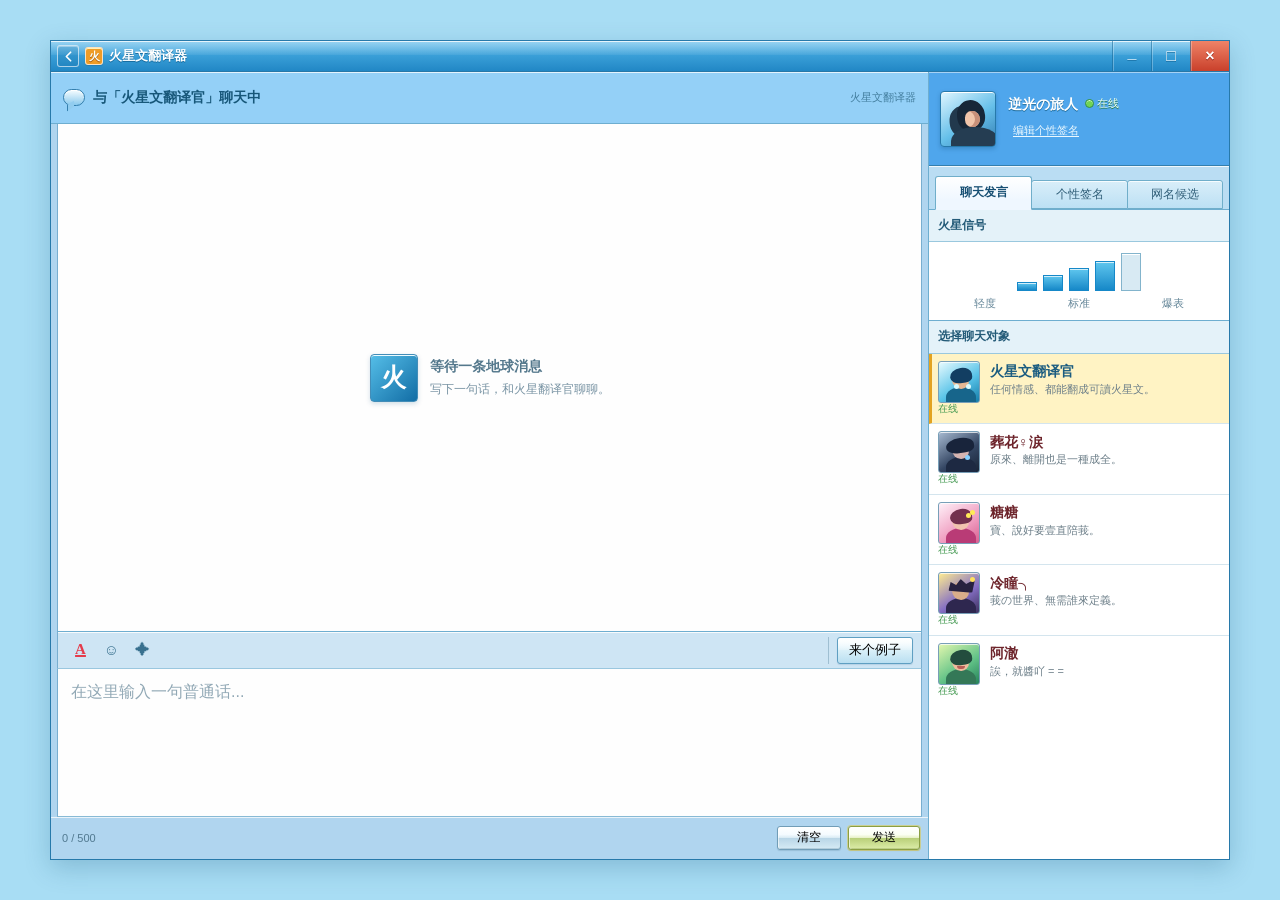
<file: index.html>
<!doctype html>
<html lang="zh-CN">
<head>
  <meta charset="utf-8">
  <meta name="viewport" content="width=device-width, initial-scale=1">
  <meta name="description" content="把普通中文翻译成聊天发言、个性签名和非主流网名。">
  <title>火星文翻译器</title>
  <link rel="icon" href="favicon.ico" sizes="any">
  <link rel="icon" type="image/png" sizes="32x32" href="favicon-32x32.png">
  <link rel="icon" type="image/svg+xml" href="favicon.svg">
  <link rel="apple-touch-icon" sizes="180x180" href="apple-touch-icon.png">
  <link rel="stylesheet" href="styles.css">
</head>
<body>
  <main class="page-shell">
    <section class="qq-window" aria-labelledby="window-title">
      <div class="qq-titlebar">
        <div class="qq-title-left">
          <a class="title-back" href="https://andycr0w.github.io/" aria-label="返回主页" title="返回主页">
            <svg viewBox="0 0 24 24" aria-hidden="true"><path d="M15 6l-6 6 6 6"></path></svg>
          </a>
          <span class="app-mark" aria-hidden="true">火</span>
          <strong id="window-title">火星文翻译器</strong>
        </div>
        <div class="window-actions" aria-hidden="true">
          <span class="minimize">_</span>
          <span class="maximize">□</span>
          <span class="close">×</span>
        </div>
      </div>

      <div class="workspace">
        <section class="left-pane" aria-label="翻译工作区">
          <header class="task-header region-l1">
            <div class="task-heading">
              <span class="task-bubble" aria-hidden="true"></span>
              <strong id="task-title">与「阿澈」聊天中</strong>
            </div>
            <span class="task-product">火星文翻译器</span>
          </header>

          <div class="output-area region-l2 mode-chat" id="output-area" aria-live="polite">
            <div class="empty-state" id="empty-state">
              <span class="empty-avatar" aria-hidden="true">火</span>
              <div>
                <strong id="empty-title">等待一条地球消息</strong>
                <p id="empty-copy">写下一句话，和火星翻译官聊聊。</p>
              </div>
            </div>
          </div>

          <form class="composer" id="translator-form">
            <div class="editor-toolbar region-l3" role="toolbar" aria-label="编辑与结果工具">
              <div class="editor-tools">
                <button class="editor-tool font-tool" type="button" data-tool="appearance" aria-expanded="false" aria-controls="appearance-panel" title="字体、字号和颜色">A</button>
                <button class="editor-tool" type="button" data-tool="emoji" aria-expanded="false" aria-controls="emoji-panel" title="颜文字">☺</button>
                <button class="editor-tool" type="button" data-tool="symbol" aria-expanded="false" aria-controls="symbol-panel" title="特殊符号">✦</button>
              </div>
              <div class="result-tools">
                <button class="tiny-glass-button" type="button" id="example-button">来个例子</button>
                <button class="copy-icon-button" id="active-copy-button" type="button" aria-label="复制当前结果" title="复制当前结果" hidden>
                  <svg viewBox="0 0 24 24" aria-hidden="true"><rect x="8" y="4" width="11" height="13" rx="2"></rect><rect x="4" y="8" width="11" height="12" rx="2"></rect></svg>
                </button>
              </div>

              <div class="tool-panel appearance-panel" id="appearance-panel" data-panel="appearance" hidden>
                <label>字体
                  <select id="appearance-font">
                    <option value="song">宋体</option><option value="kai">楷体</option><option value="hei">黑体</option><option value="rounded">圆体</option>
                  </select>
                </label>
                <label>字号
                  <select id="appearance-size">
                    <option value="14" selected>14</option><option value="16">16</option><option value="18">18</option><option value="22">22</option>
                  </select>
                </label>
                <div class="color-picker" aria-label="文字颜色">
                  <button type="button" data-color="#000000" aria-label="黑色" style="--swatch:#000000"></button>
                  <button type="button" data-color="#176aa2" aria-label="蓝色" style="--swatch:#176aa2"></button>
                  <button type="button" data-color="#9b3677" aria-label="紫红色" style="--swatch:#9b3677"></button>
                  <button type="button" data-color="#6c3ba5" aria-label="紫色" style="--swatch:#6c3ba5"></button>
                </div>
              </div>
              <div class="tool-panel insert-grid emoji-grid" id="emoji-panel" data-panel="emoji" hidden>
                <button type="button" data-insert="^_^">^_^</button><button type="button" data-insert="= =">= =</button><button type="button" data-insert=">3<">&gt;3&lt;</button><button type="button" data-insert="T_T">T_T</button><button type="button" data-insert="-_-!">-_-!</button><button type="button" data-insert="0.0">0.0</button>
                <button type="button" data-insert="=3=">=3=</button><button type="button" data-insert=">_<">&gt;_&lt;</button><button type="button" data-insert=">﹏<">&gt;﹏&lt;</button><button type="button" data-insert="ToT">ToT</button><button type="button" data-insert="Q_Q">Q_Q</button><button type="button" data-insert="O(∩_∩)O">O(∩_∩)O</button>
                <button type="button" data-insert="(*^__^*)">(*^__^*)</button><button type="button" data-insert="(⊙o⊙)">(⊙o⊙)</button><button type="button" data-insert="(╯﹏╰）">(╯﹏╰）</button><button type="button" data-insert="╮(╯▽╰)╭">╮(╯▽╰)╭</button><button type="button" data-insert="o(╯□╰)o">o(╯□╰)o</button><button type="button" data-insert="╭(╯^╰)╮">╭(╯^╰)╮</button>
                <button type="button" data-insert="(╥﹏╥)">(╥﹏╥)</button><button type="button" data-insert="(～￣▽￣)～">(～￣▽￣)～</button><button type="button" data-insert="(￣▽￣)ノ">(￣▽￣)ノ</button><button type="button" data-insert="(｀・ω・´)">(｀・ω・´)</button><button type="button" data-insert="(づ￣ ³￣)づ">(づ￣ ³￣)づ</button><button type="button" data-insert="（づ￣3￣）づ╭❤～">（づ￣3￣）づ╭❤～</button>
                <button type="button" data-insert="づ﹏ど">づ﹏ど</button><button type="button" data-insert="囧">囧</button><button type="button" data-insert="Orz">Orz</button><button type="button" data-insert="OTZ">OTZ</button><button type="button" data-insert="orz">orz</button><button type="button" data-insert="=￣ω￣=">=￣ω￣=</button>
              </div>
              <div class="tool-panel insert-grid symbol-grid" id="symbol-panel" data-panel="symbol" hidden>
                <button type="button" data-insert="╭ァ">╭ァ</button><button type="button" data-insert="╰☆╮">╰☆╮</button><button type="button" data-insert="—━╋う">—━╋う</button><button type="button" data-insert="╃">╃</button><button type="button" data-insert="ぷ">ぷ</button><button type="button" data-insert="℅">℅</button>
                <button type="button" data-insert="灬">灬</button><button type="button" data-insert="☆">☆</button><button type="button" data-insert="★">★</button><button type="button" data-insert="メ">メ</button><button type="button" data-insert="〆">〆</button><button type="button" data-insert="づ">づ</button>
                <button type="button" data-insert="ㄣ">ㄣ</button><button type="button" data-insert="ゞ">ゞ</button><button type="button" data-insert="〃">〃</button><button type="button" data-insert="丶">丶</button><button type="button" data-insert="丿">丿</button><button type="button" data-insert="乄">乄</button>
                <button type="button" data-insert="乀">乀</button><button type="button" data-insert="乁">乁</button><button type="button" data-insert="乂">乂</button><button type="button" data-insert="刂">刂</button><button type="button" data-insert="彡">彡</button><button type="button" data-insert="巛">巛</button>
                <button type="button" data-insert="氵">氵</button><button type="button" data-insert="忄">忄</button><button type="button" data-insert="艹">艹</button><button type="button" data-insert="辶">辶</button><button type="button" data-insert="廴">廴</button><button type="button" data-insert="阝">阝</button>
                <button type="button" data-insert="卩">卩</button><button type="button" data-insert="亽">亽</button><button type="button" data-insert="玍">玍</button><button type="button" data-insert="吢">吢</button><button type="button" data-insert="尛">尛</button><button type="button" data-insert="卍">卍</button>
                <button type="button" data-insert="︶">︶</button><button type="button" data-insert="︵">︵</button><button type="button" data-insert="︷">︷</button><button type="button" data-insert="︸">︸</button><button type="button" data-insert="╭">╭</button><button type="button" data-insert="╮">╮</button>
                <button type="button" data-insert="╯">╯</button><button type="button" data-insert="╰">╰</button><button type="button" data-insert="°">°</button><button type="button" data-insert="·">·</button><button type="button" data-insert="•">•</button><button type="button" data-insert="〣">〣</button>
              </div>
            </div>

            <label class="sr-only" for="source-text">输入原文</label>
            <textarea class="region-l4" id="source-text" maxlength="500" placeholder="在这里输入一句普通话..."></textarea>
            <div class="composer-footer region-l5">
              <span class="char-count" id="char-count">0 / 500</span>
              <div class="footer-actions">
                <button type="button" class="text-button" id="clear-button">清空</button>
                <button type="submit" class="send-button" id="generate-button">发送</button>
              </div>
            </div>
          </form>
        </section>

        <aside class="right-pane" aria-label="翻译设置">
          <section class="profile-panel region-r1" aria-label="我的资料">
            <span class="profile-avatar" aria-hidden="true"><i></i></span>
            <div class="profile-copy">
              <div class="profile-name-row">
                <strong>逆光の旅人</strong>
                <span class="online-badge"><i></i><span id="connection-status">在线</span></span>
              </div>
              <button class="profile-signature" id="profile-signature-button" type="button" title="制作个性签名">
                <span id="profile-signature-text">编辑个性签名</span>
              </button>
            </div>
          </section>

          <section class="carrier-panel region-r2" aria-label="输出用途">
            <div class="notebook-tabs" role="tablist" aria-label="输出用途">
              <label class="notebook-tab"><input type="radio" name="carrier" value="chat" checked><span>聊天发言</span></label>
              <label class="notebook-tab"><input type="radio" name="carrier" value="signature"><span>个性签名</span></label>
              <label class="notebook-tab"><input type="radio" name="carrier" value="nickname"><span>网名候选</span></label>
            </div>
          </section>

          <section class="settings-panel region-r3" id="notebook-page" aria-label="火星信号与聊天对象">
            <fieldset class="control-group intensity-group" id="intensity-group">
              <legend>火星信号</legend>
              <div class="signal-control">
                <div class="signal-slider" id="signal-slider">
                  <div class="signal-meter" id="signal-meter" data-level="1" aria-hidden="true">
                    <i></i><i></i><i></i><i></i><i></i>
                  </div>
                  <input id="intensity-range" type="range" min="0" max="2" step="1" value="1" aria-label="火星浓度" aria-valuetext="标准">
                </div>
                <div class="signal-labels" aria-hidden="true"><span>轻度</span><span>标准</span><span>爆表</span></div>
              </div>
            </fieldset>

            <fieldset class="control-group persona-group" id="persona-group">
              <legend>选择聊天对象</legend>
              <div class="persona-list">
                <label class="persona-card translator">
                  <input type="radio" name="persona" value="translator" checked>
                  <span><i class="friend-avatar" aria-hidden="true"><em></em></i><b>火星文翻译官</b><small>任何情感、都能翻成可讀火星文。</small><u>在线</u></span>
                </label>
                <label class="persona-card sorrow">
                  <input type="radio" name="persona" value="sorrow">
                  <span><i class="friend-avatar" aria-hidden="true"><em></em></i><b>葬花♀涙</b><small>原來、離開也是一種成全。</small><u>在线</u></span>
                </label>
                <label class="persona-card sweet">
                  <input type="radio" name="persona" value="sweet">
                  <span><i class="friend-avatar" aria-hidden="true"><em></em></i><b>糖糖ゞ</b><small>寶、說好要壹直陪莪。</small><u>在线</u></span>
                </label>
                <label class="persona-card cool">
                  <input type="radio" name="persona" value="cool">
                  <span><i class="friend-avatar" aria-hidden="true"><em></em></i><b>冷瞳╮</b><small>莪の世界、無需誰來定義。</small><u>在线</u></span>
                </label>
                <label class="persona-card daily">
                  <input type="radio" name="persona" value="daily">
                  <span><i class="friend-avatar" aria-hidden="true"><em></em></i><b>阿澈</b><small>誒，就醬吖 = =</small><u>在线</u></span>
                </label>
              </div>
            </fieldset>
          </section>
        </aside>
      </div>
    </section>
  </main>

  <div class="toast" id="toast" role="status" aria-live="polite"></div>
  <script src="vocabulary.js?v=translator-friend"></script>
  <script src="app.js?v=translator-friend"></script>
</body>
</html>
</file>
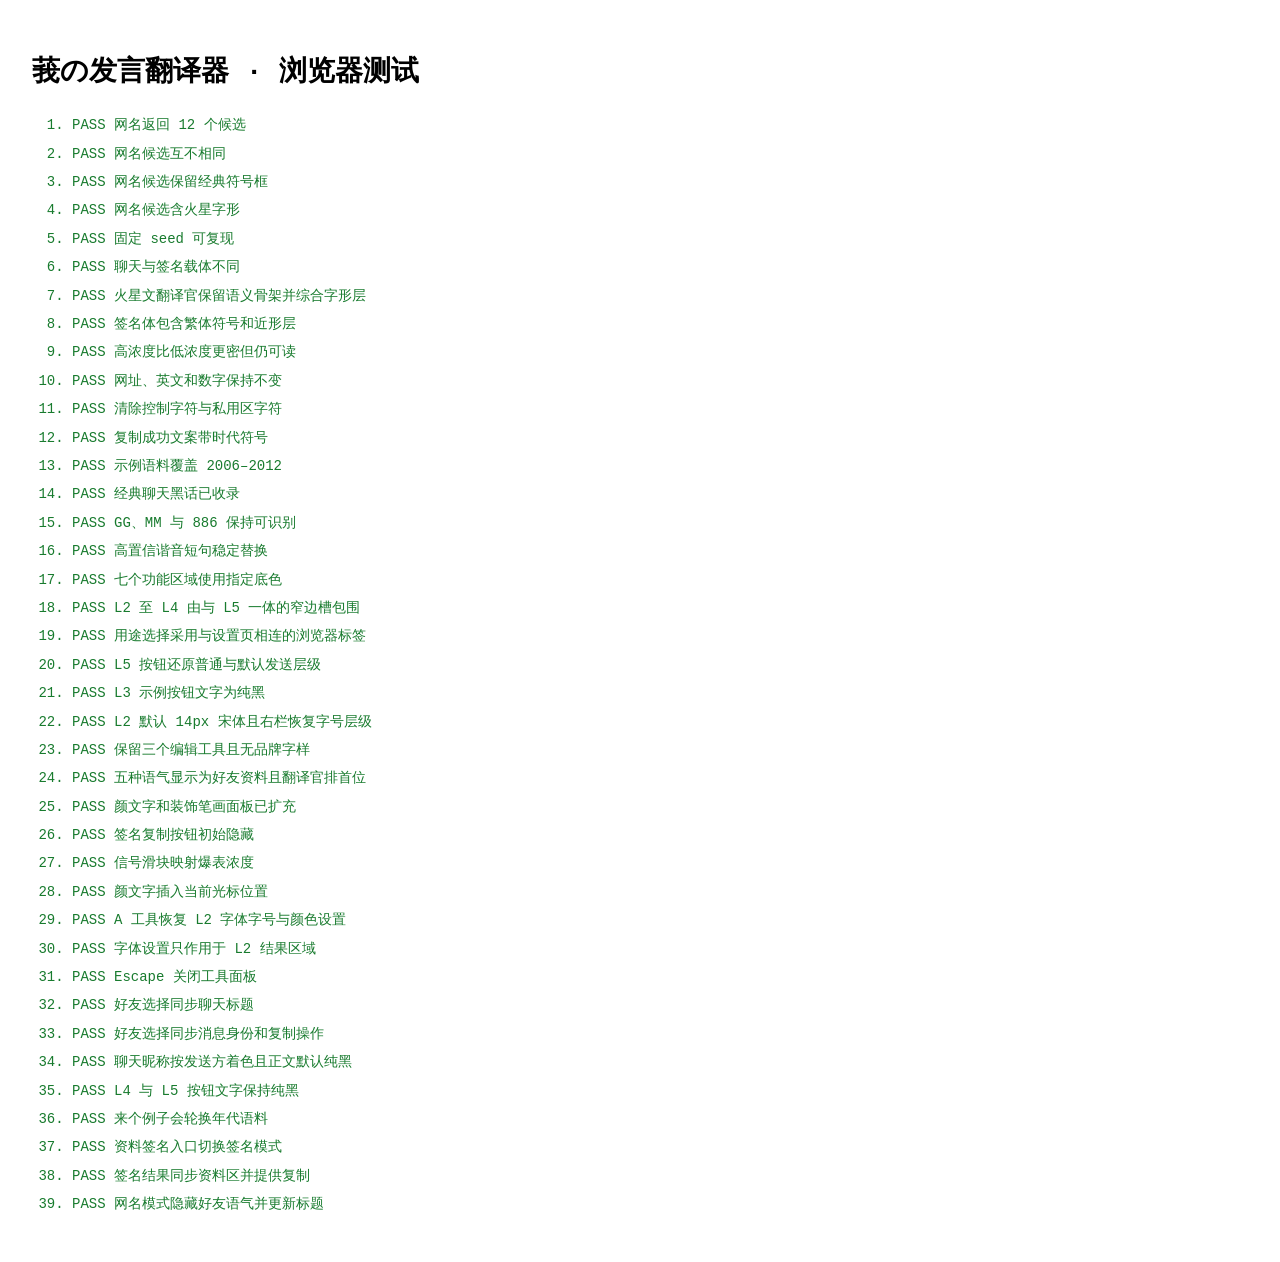
<file: tests.html>
<!doctype html>
<html lang="zh-CN">
<head><meta charset="utf-8"><title>翻译器测试</title><style>body{font:14px/1.6 Consolas,monospace;padding:24px}li{margin:6px 0}.pass{color:#187b2e}.fail{color:#b42318}</style></head>
<body><h1>莪の发言翻译器 · 浏览器测试</h1><ol id="results"></ol><script src="vocabulary.js?v=translator-friend"></script><script src="app.js?v=translator-friend"></script><script src="tests.js?v=translator-friend"></script></body>
</html>
</file>
<file: styles.css>
:root {
  --desktop: #a8ddf4;
  --l1: #94d0f7;
  --l2: #fefefe;
  --l3: #cee5f4;
  --l4: #fefefe;
  --l5: #b0d5ef;
  --r1: #4fa6ec;
  --r2: #baddf3;
  --r3: #ffffff;
  --line: #6eaed0;
  --line-dark: #347fae;
  --ink: #203542;
  --blue-ink: #1f5f86;
  --muted: #668392;
  --focus: #075e98;
  --selected: #fff3c4;
  --selected-line: #e3a321;
  --ui: Tahoma, "Microsoft YaHei", SimSun, sans-serif;
  --chat: SimSun, "宋体", NSimSun, "New Gulim", sans-serif;
  --ease-out: cubic-bezier(.2, .72, .28, 1);
}

* {
  box-sizing: border-box;
}

html {
  min-width: 320px;
  min-height: 100%;
}

body {
  min-width: 320px;
  min-height: 100vh;
  margin: 0;
  color: var(--ink);
  background: var(--desktop);
  font: 13px/1.45 var(--ui);
}

button,
input,
select,
textarea {
  font: inherit;
}

button {
  letter-spacing: 0;
}

button:focus-visible,
input:focus-visible,
select:focus-visible,
textarea:focus-visible {
  outline: 2px solid var(--focus);
  outline-offset: 1px;
}

[hidden] {
  display: none !important;
}

.page-shell {
  min-height: 100vh;
  display: grid;
  place-items: center;
  padding: 12px;
}

.qq-window {
  width: min(1180px, calc(100vw - 24px));
  height: min(820px, calc(100vh - 24px));
  min-height: 680px;
  display: flex;
  flex-direction: column;
  overflow: hidden;
  border: 1px solid #2779aa;
  background: #d7edf8;
  box-shadow:
    0 8px 24px rgba(18, 78, 116, .24),
    0 1px 0 rgba(255, 255, 255, .9) inset;
}

.qq-titlebar {
  min-height: 31px;
  display: flex;
  align-items: center;
  justify-content: space-between;
  color: #fff;
  border-bottom: 1px solid #2878a8;
  background:
    linear-gradient(180deg, rgba(255, 255, 255, .42), rgba(255, 255, 255, .08) 45%, transparent 46%),
    linear-gradient(180deg, #51b5e9, #2187c5);
  text-shadow: 0 1px 0 #176b9d;
  box-shadow: inset 0 1px rgba(255, 255, 255, .76);
}

.qq-title-left {
  min-width: 0;
  display: flex;
  align-items: center;
  gap: 6px;
  padding-left: 6px;
}

.title-back {
  width: 22px;
  height: 22px;
  display: inline-grid;
  place-items: center;
  flex: 0 0 auto;
  border: 1px solid rgba(255, 255, 255, .62);
  border-radius: 3px;
  color: #ffffff;
  background: rgba(15, 101, 153, .18);
  box-shadow: inset 0 1px rgba(255, 255, 255, .34);
  text-decoration: none;
}

.title-back:hover {
  border-color: rgba(255, 255, 255, .9);
  background: rgba(255, 255, 255, .22);
}

.title-back:focus-visible {
  outline: 2px solid #ffffff;
  outline-offset: 1px;
}

.title-back svg {
  width: 17px;
  height: 17px;
  fill: none;
  stroke: currentColor;
  stroke-width: 2.4;
  stroke-linecap: round;
  stroke-linejoin: round;
}

.qq-title-left strong {
  overflow: hidden;
  font-size: 13px;
  text-overflow: ellipsis;
  white-space: nowrap;
}

.app-mark {
  width: 18px;
  height: 18px;
  display: grid;
  place-items: center;
  flex: 0 0 auto;
  border: 1px solid rgba(255, 255, 255, .72);
  border-radius: 3px;
  color: #f8ffff;
  background: #ef9c27;
  box-shadow: inset 0 1px #fff2b8, 0 1px 1px rgba(0, 60, 100, .2);
  font: 700 11px/1 SimSun, serif;
  text-shadow: 0 1px #a65a10;
}

.window-actions {
  height: 30px;
  display: flex;
  align-items: stretch;
}

.window-actions span {
  width: 39px;
  display: grid;
  place-items: center;
  border-left: 1px solid rgba(24, 102, 148, .55);
  box-shadow: inset 1px 0 rgba(255, 255, 255, .28);
  font: 700 16px/1 Arial, sans-serif;
}

.window-actions .minimize {
  padding-bottom: 7px;
}

.window-actions .close {
  background: linear-gradient(#ef8367, #c9402b);
  text-shadow: 0 1px #8f2318;
}

.workspace {
  min-height: 0;
  flex: 1;
  display: grid;
  grid-template-columns: minmax(0, 1fr) 300px;
  overflow: hidden;
}

.left-pane,
.right-pane {
  min-width: 0;
  min-height: 0;
}

.left-pane {
  display: grid;
  grid-template-columns: 6px minmax(0, 1fr) 6px;
  grid-template-rows: 52px minmax(0, 1fr) 228px;
  border-right: 1px solid var(--line);
  background-color: var(--l5);
}

.right-pane {
  display: grid;
  grid-template-rows: 94px 43px minmax(0, 1fr);
}

.region-l1 { background-color: var(--l1); }
.region-l2 { background-color: var(--l2); }
.region-l3 { background-color: var(--l3); }
.region-l4 { background-color: var(--l4); }
.region-l5 { background-color: var(--l5); }
.region-r1 { background-color: var(--r1); }
.region-r2 { background-color: var(--r2); }
.region-r3 { background-color: var(--r3); }

.task-header {
  grid-column: 1 / -1;
  grid-row: 1;
  min-width: 0;
  display: flex;
  align-items: center;
  justify-content: space-between;
  gap: 12px;
  padding: 0 12px;
  border-bottom: 1px solid var(--line);
  box-shadow: inset 0 1px rgba(255, 255, 255, .75);
}

.task-heading {
  min-width: 0;
  display: flex;
  align-items: center;
  gap: 8px;
}

.task-heading strong {
  overflow: hidden;
  color: #175779;
  font-size: 14px;
  text-overflow: ellipsis;
  white-space: nowrap;
}

.task-bubble {
  position: relative;
  width: 22px;
  height: 17px;
  flex: 0 0 auto;
  border: 1px solid #347fae;
  border-radius: 9px;
  background: linear-gradient(#f7fdff, #89c9ed);
  box-shadow: inset 0 1px #fff;
}

.task-bubble::after {
  content: "";
  position: absolute;
  left: 3px;
  bottom: -4px;
  width: 6px;
  height: 6px;
  border-left: 1px solid #347fae;
  background: #91ccef;
  transform: skewY(-34deg);
}

.task-product {
  flex: 0 0 auto;
  color: #447f9f;
  font-size: 11px;
}

.output-area {
  --preview-font: var(--chat);
  --preview-size: 14px;
  --preview-color: #000000;
  min-height: 0;
  grid-column: 2;
  grid-row: 2;
  overflow: auto;
  padding: 14px;
  border-right: 1px solid #78aed0;
  border-left: 1px solid #78aed0;
  scrollbar-color: #86bede #edf7fc;
  -webkit-font-smoothing: none;
  -moz-osx-font-smoothing: unset;
  font-smooth: never;
  text-rendering: optimizeSpeed;
}

.empty-state {
  min-height: 100%;
  display: flex;
  align-items: center;
  justify-content: center;
  gap: 12px;
  color: #7893a3;
}

.empty-avatar {
  width: 48px;
  height: 48px;
  display: grid;
  place-items: center;
  flex: 0 0 auto;
  border: 1px solid #438db8;
  border-radius: 4px;
  color: #fff;
  background: linear-gradient(135deg, #55bee8, #126da5);
  box-shadow: inset 0 1px #eafbff, 0 2px 5px rgba(0, 79, 124, .18);
  font: 700 25px/1 SimSun, serif;
}

.empty-state strong {
  color: #54788c;
  font-size: 14px;
}

.empty-state p {
  margin: 4px 0 0;
  font-size: 12px;
}

.chat-thread {
  display: flex;
  flex-direction: column;
  gap: 14px;
}

.message-pair {
  display: grid;
  gap: 11px;
  padding-bottom: 13px;
  border-bottom: 1px dotted #bed8e7;
}

.message-pair:last-child {
  border-bottom: 0;
}

.chat-message {
  max-width: 88%;
  font-family: var(--preview-font, var(--chat));
}

.chat-message.is-source {
  justify-self: end;
  text-align: right;
}

.chat-message.is-translated {
  justify-self: start;
}

.message-meta {
  margin-bottom: 4px;
  color: #0000ff;
  font: 12px/1.35 var(--ui);
}

.is-source .message-meta {
  color: #008000;
}

.chat-message p {
  margin: 0;
  color: var(--preview-color, #000000);
  white-space: pre-wrap;
  overflow-wrap: anywhere;
  font-size: var(--preview-size);
  line-height: 1.65;
}

.is-source > p {
  padding: 6px 9px;
  border: 1px solid #b3d2e2;
  border-radius: 4px 1px 4px 4px;
  color: var(--preview-color, #000000);
  background: #f3f9fc;
}

.translated-body {
  display: flex;
  align-items: end;
  flex-wrap: wrap;
  gap: 7px;
  padding-left: 9px;
  border-left: 3px solid #3fa9db;
}

.pair-enter,
.result-reveal {
  animation: result-in 220ms var(--ease-out) both;
}

@keyframes result-in {
  from { opacity: 0; transform: translateY(5px); }
  to { opacity: 1; transform: none; }
}

.signature-preview {
  min-height: 100%;
  display: grid;
  grid-template-rows: 32px 1fr;
}

.signature-preview h3 {
  margin: -14px -14px 0;
  padding: 7px 10px;
  border-bottom: 1px solid #9ac9df;
  color: #2f7098;
  background: #e5f3fa;
  font-size: 12px;
  font-weight: 400;
}

.signature-stage {
  display: grid;
  place-items: center;
  padding: 24px 16px;
}

.signature-result {
  width: min(100%, 560px);
  padding: 28px 20px;
  border: 1px solid #89bdd7;
  border-radius: 3px;
  text-align: center;
  background: #fbfdff;
  box-shadow: inset 0 1px #fff, 0 2px 5px rgba(0, 72, 115, .12);
}

.signature-label {
  display: block;
  margin-bottom: 12px;
  color: #7a9aae;
  font: 10px/1 Verdana, sans-serif;
}

.signature-result p {
  margin: 0;
  color: var(--preview-color);
  font-family: var(--preview-font);
  font-size: var(--preview-size, 14px);
  line-height: 1.7;
  overflow-wrap: anywhere;
}

.nickname-grid {
  display: grid;
  grid-template-columns: repeat(2, minmax(0, 1fr));
  gap: 8px;
}

.nickname-result {
  min-width: 0;
  min-height: 55px;
  display: grid;
  grid-template-columns: 30px minmax(0, 1fr) 27px;
  align-items: stretch;
  padding: 0;
  border: 1px solid #aacfe2;
  border-radius: 3px;
  color: #1f3442;
  background: #f8fcfe;
  box-shadow: inset 0 1px #fff;
  cursor: pointer;
  text-align: left;
}

.nickname-result:hover {
  border-color: #d89828;
  background: #fff9e8;
}

.candidate-number,
.candidate-copy-icon {
  display: grid;
  place-items: center;
  color: #63899f;
}

.candidate-number {
  border-right: 1px solid #d5e9f4;
  font: 10px/1 Verdana, sans-serif;
}

.candidate-value {
  min-width: 0;
  align-self: center;
  padding: 8px;
  color: var(--preview-color);
  font-family: var(--preview-font);
  font-size: var(--preview-size);
  line-height: 1.35;
  overflow-wrap: anywhere;
}

.candidate-copy-icon svg,
.copy-icon-button svg {
  width: 15px;
  height: 15px;
  fill: none;
  stroke: currentColor;
  stroke-width: 1.7;
}

.composer {
  min-height: 0;
  display: grid;
  grid-column: 1 / -1;
  grid-row: 3;
  grid-template-columns: 6px minmax(0, 1fr) 6px;
  grid-template-rows: 38px minmax(0, 1fr) 42px;
}

.editor-toolbar {
  position: relative;
  z-index: 5;
  min-width: 0;
  grid-column: 2;
  grid-row: 1;
  display: flex;
  align-items: center;
  justify-content: space-between;
  gap: 10px;
  padding: 4px 8px;
  border-top: 1px solid var(--line);
  border-right: 1px solid #78aed0;
  border-bottom: 1px solid #9ac7df;
  border-left: 1px solid #78aed0;
  box-shadow: inset 0 1px rgba(255, 255, 255, .85);
}

.editor-tools,
.result-tools,
.footer-actions {
  display: flex;
  align-items: center;
}

.editor-tools {
  gap: 2px;
}

.result-tools {
  gap: 6px;
  padding-left: 8px;
  border-left: 1px solid #9fbfd2;
}

.editor-tool {
  width: 29px;
  height: 27px;
  display: grid;
  place-items: center;
  padding: 0;
  border: 1px solid transparent;
  border-radius: 2px;
  color: #39718f;
  background: transparent;
  cursor: pointer;
  font-size: 15px;
}

.editor-tool:hover,
.editor-tool[aria-expanded="true"] {
  border-color: #68a7ca;
  background: linear-gradient(#fff, #bfe2f3);
  box-shadow: inset 0 1px #fff;
}

.font-tool {
  color: #e43c4c;
  font-family: Georgia, serif;
  font-weight: 700;
  text-decoration: underline;
  text-decoration-thickness: 2px;
}

.tiny-glass-button,
.text-button,
.send-button,
.copy-icon-button {
  min-height: 27px;
  border: 1px solid #5f9fc2;
  border-radius: 3px;
  color: #255f81;
  background:
    linear-gradient(180deg, rgba(255, 255, 255, .92), rgba(255, 255, 255, .22) 46%, transparent 47%),
    linear-gradient(#f8ffff, #b9dff1);
  box-shadow: inset 0 1px #fff, 0 1px 1px rgba(0, 69, 113, .12);
  cursor: pointer;
}

.tiny-glass-button,
.text-button {
  padding: 0 11px;
}

.tiny-glass-button:hover,
.text-button:hover,
.copy-icon-button:hover {
  color: #075f9b;
  border-color: #288bc1;
  background: #f7fdff;
}

#example-button,
#example-button:hover {
  color: #000000;
}

.copy-icon-button {
  width: 28px;
  height: 27px;
  display: inline-grid;
  place-items: center;
  flex: 0 0 auto;
  padding: 0;
}

.copy-icon-button:active,
.send-button:active,
.text-button:active {
  transform: translateY(1px);
}

.inline-copy {
  width: 26px;
  height: 25px;
}

.tool-panel {
  position: absolute;
  left: 7px;
  top: calc(100% + 2px);
  z-index: 12;
  min-width: 210px;
  padding: 8px;
  border: 1px solid #2f82b3;
  border-radius: 3px;
  color: #315d75;
  background: #f4fbff;
  box-shadow: 0 8px 20px rgba(12, 72, 108, .24), inset 0 1px #fff;
  font-size: 11px;
}

.appearance-panel {
  display: grid;
  grid-template-columns: 1fr 72px;
  gap: 8px;
}

.appearance-panel label {
  display: grid;
  gap: 3px;
}

.appearance-panel select {
  min-height: 27px;
  border: 1px solid #7fb8d3;
  color: #345c72;
  background: #fff;
  font-size: 12px;
}

.color-picker {
  grid-column: 1 / -1;
  display: flex;
  gap: 6px;
  padding-top: 2px;
}

.color-picker button {
  width: 23px;
  height: 20px;
  padding: 3px;
  border: 1px solid #8db6cb;
  border-radius: 2px;
  background: var(--swatch);
  box-shadow: inset 0 0 0 2px #fff;
  cursor: pointer;
}

.color-picker button[aria-pressed="true"] {
  border-color: #d58b19;
  box-shadow: inset 0 0 0 2px #fff, 0 0 0 1px #d58b19;
}

.insert-grid {
  width: min(510px, calc(100vw - 42px));
  display: grid;
  grid-template-columns: repeat(6, minmax(48px, 1fr));
  gap: 3px;
}

.insert-grid button {
  min-width: 0;
  min-height: 28px;
  padding: 2px 4px;
  overflow: hidden;
  border: 1px solid #b8d5e4;
  border-radius: 2px;
  color: #304f60;
  background: #fff;
  cursor: pointer;
  font-size: 12px;
  text-overflow: ellipsis;
  white-space: nowrap;
}

.insert-grid button:hover {
  border-color: #d49a2b;
  background: #fff7db;
}

#source-text {
  width: 100%;
  min-height: 0;
  display: block;
  grid-column: 2;
  grid-row: 2;
  padding: 11px 13px;
  resize: none;
  border: 0;
  border-right: 1px solid #78aed0;
  border-bottom: 1px solid #88bad5;
  border-left: 1px solid #78aed0;
  border-radius: 0;
  color: #000000;
  background-color: var(--l4);
  font-family: var(--preview-font, var(--chat));
  font-size: var(--preview-size, 16px);
  line-height: 1.55;
}

#source-text::placeholder {
  color: #91a8b5;
}

.composer-footer {
  min-width: 0;
  display: flex;
  grid-column: 1 / -1;
  grid-row: 3;
  align-items: center;
  justify-content: space-between;
  gap: 10px;
  padding: 5px 8px 5px 11px;
  box-shadow: inset 0 1px rgba(255, 255, 255, .72);
}

.composer-footer .text-button,
.composer-footer .send-button {
  height: 24px;
  min-height: 24px;
  display: inline-flex;
  align-items: center;
  justify-content: center;
  padding: 1px 13px;
  font-family: SimSun, "宋体", sans-serif;
  font-size: 12px;
  font-weight: 400;
  color: #000000;
  border: 1px solid #719db7;
  border-radius: 3px;
  background: linear-gradient(
    to bottom,
    #ffffff 0%,
    #f4fbff 34%,
    #d9ebf4 49%,
    #b8d5e6 50%,
    #d6ebf5 100%
  );
  box-shadow:
    inset 0 1px 0 rgba(255, 255, 255, .96),
    inset 1px 0 0 rgba(255, 255, 255, .58),
    inset 0 -1px 0 rgba(43, 91, 119, .2),
    0 1px 1px rgba(23, 67, 92, .16);
  text-shadow: none;
  -webkit-font-smoothing: none;
  user-select: none;
}

.composer-footer .text-button {
  min-width: 64px;
}

.composer-footer .send-button {
  min-width: 72px;
  border-color: #8a9f43;
  background: linear-gradient(
    to bottom,
    #ffffff 0%,
    #fbfff2 34%,
    #e8f1c7 49%,
    #b8cf78 50%,
    #dceca8 100%
  );
  box-shadow:
    inset 0 1px 0 rgba(255, 255, 255, .98),
    inset 1px 0 0 rgba(255, 255, 255, .62),
    inset 0 -1px 0 rgba(78, 101, 31, .22),
    0 0 0 1px rgba(226, 203, 72, .55),
    0 1px 1px rgba(54, 69, 22, .18);
}

.composer-footer .text-button:hover {
  color: #000000;
  border-color: #4d88aa;
  background: linear-gradient(
    to bottom,
    #ffffff 0%,
    #f9fdff 34%,
    #e5f2f9 49%,
    #c4e0ef 50%,
    #e3f2f9 100%
  );
}

.composer-footer .send-button:hover {
  color: #000000;
  border-color: #71862f;
  background: linear-gradient(
    to bottom,
    #ffffff 0%,
    #fdfff5 34%,
    #eff7d5 49%,
    #c7db8a 50%,
    #e7f3ba 100%
  );
}

.composer-footer .text-button:active {
  padding: 2px 12px 0 14px;
  background: linear-gradient(
    to bottom,
    #a9c9dc 0%,
    #c6dfed 50%,
    #e8f4fa 100%
  );
  box-shadow: inset 0 1px 2px rgba(0, 0, 0, .3);
  transform: none;
}

.composer-footer .send-button:active {
  padding: 2px 12px 0 14px;
  background: linear-gradient(
    to bottom,
    #a8bf62 0%,
    #c9dc8c 50%,
    #eef6cf 100%
  );
  box-shadow: inset 0 1px 2px rgba(54, 75, 17, .34);
  transform: none;
}

.char-count {
  color: #527a91;
  font: 11px/1 Verdana, sans-serif;
}

.footer-actions {
  gap: 7px;
}

.send-button {
  min-width: 82px;
  padding: 0 16px;
  color: #315b12;
  border-color: #8ea63a;
  background:
    linear-gradient(180deg, rgba(255, 255, 255, .95), rgba(255, 255, 255, .24) 45%, transparent 46%),
    linear-gradient(#f8ffd8, #c4dc66 55%, #9abd37);
  font-weight: 700;
  text-shadow: 0 1px rgba(255, 255, 255, .8);
}

.send-button:hover {
  border-color: #6f8e1f;
  background: linear-gradient(#ffffed, #c9e36e);
}

.profile-panel {
  min-width: 0;
  display: grid;
  grid-template-columns: 58px minmax(0, 1fr);
  align-items: center;
  gap: 10px;
  padding: 9px 11px;
  border-bottom: 1px solid var(--line-dark);
  color: #fff;
  box-shadow: inset 0 1px rgba(255, 255, 255, .5);
}

.profile-avatar {
  position: relative;
  width: 56px;
  height: 56px;
  display: block;
  overflow: hidden;
  border: 1px solid #2779aa;
  border-radius: 4px;
  background: linear-gradient(145deg, #dff6ff, #65bfe9 55%, #337cb2);
  box-shadow: inset 0 1px #fff, 0 2px 4px rgba(0, 63, 105, .25);
}

.profile-avatar::before {
  content: "";
  position: absolute;
  left: 16px;
  top: 8px;
  width: 28px;
  height: 31px;
  border-radius: 48% 52% 45% 45%;
  background: #172738;
  transform: rotate(-6deg);
  box-shadow: -8px 5px 0 #22394d;
}

.profile-avatar::after {
  content: "";
  position: absolute;
  left: 10px;
  bottom: -9px;
  width: 48px;
  height: 28px;
  border-radius: 50% 50% 0 0;
  background: #253d52;
}

.profile-avatar i {
  position: absolute;
  z-index: 2;
  left: 24px;
  top: 19px;
  width: 15px;
  height: 16px;
  border-radius: 44% 56% 52% 48%;
  background: #f1c5aa;
  box-shadow: inset -5px 0 #c99079;
}

.profile-copy {
  min-width: 0;
}

.profile-name-row {
  min-width: 0;
  display: flex;
  align-items: center;
  gap: 7px;
}

.profile-name-row strong {
  min-width: 0;
  overflow: hidden;
  color: #fff;
  font-size: 14px;
  text-overflow: ellipsis;
  text-shadow: 0 1px #1d6d9f;
  white-space: nowrap;
}

.online-badge {
  display: inline-flex;
  align-items: center;
  gap: 3px;
  flex: 0 0 auto;
  color: #eaffef;
  font-size: 11px;
  text-shadow: 0 1px #247747;
}

.online-badge > i {
  width: 9px;
  height: 9px;
  border: 1px solid #318d4c;
  border-radius: 50%;
  background: #72d454;
  box-shadow: inset 0 1px #d8ffcb;
}

.profile-signature {
  max-width: 100%;
  min-height: 24px;
  display: block;
  margin-top: 5px;
  padding: 2px 4px;
  overflow: hidden;
  border: 1px solid transparent;
  border-radius: 2px;
  color: #eaf8ff;
  background: transparent;
  cursor: pointer;
  font-size: 11px;
  text-align: left;
  text-decoration: underline;
  text-overflow: ellipsis;
  text-underline-offset: 2px;
  white-space: nowrap;
}

.profile-signature:hover,
.profile-signature:focus-visible {
  border-color: rgba(255, 255, 255, .64);
  background: rgba(255, 255, 255, .13);
}

.carrier-panel {
  display: flex;
  align-items: end;
  padding: 7px 6px 0;
  border-bottom: 0;
  box-shadow: inset 0 1px rgba(255, 255, 255, .8);
}

.notebook-tabs {
  width: 100%;
  display: grid;
  grid-template-columns: repeat(3, minmax(0, 1fr));
  align-items: end;
  gap: 0;
}

.notebook-tab {
  min-width: 0;
  margin-right: -1px;
  cursor: pointer;
}

.notebook-tab:last-child {
  margin-right: 0;
}

.notebook-tab input,
.persona-card input {
  position: absolute;
  opacity: 0;
  pointer-events: none;
}

.notebook-tab span {
  min-width: 0;
  min-height: 29px;
  display: grid;
  place-items: center;
  padding: 0 3px;
  overflow: hidden;
  border: 1px solid #70aeca;
  border-radius: 3px 3px 0 0;
  color: #315f79;
  background-color: #bce0f4;
  background-image: linear-gradient(#d9eef9, #bce0f4);
  box-shadow: inset 0 1px #f6fcff;
  margin-top: 4px;
  font-size: 12px;
  text-overflow: ellipsis;
  white-space: nowrap;
}

.notebook-tab input:checked + span {
  position: relative;
  z-index: 1;
  min-height: 34px;
  margin-top: 0;
  margin-bottom: -1px;
  color: #174f73;
  border-color: #70aeca;
  border-bottom-color: #eff7ff;
  background-color: #eff7ff;
  background-image: linear-gradient(#ffffff, #eff7ff 72%);
  box-shadow: inset 0 1px #ffffff;
  font-weight: 700;
  text-shadow: none;
}

.notebook-tab:hover span {
  border-color: #4f98bd;
}

.notebook-tab input:not(:checked) + span:hover {
  background-color: #bce0f4;
  background-image: linear-gradient(#e8f5fc, #c6e7f7);
}

.settings-panel {
  min-height: 0;
  overflow: auto;
  border-top: 1px solid var(--line);
  box-shadow: inset 0 4px 0 #eff7ff;
}

.control-group {
  min-width: 0;
  margin: 0;
  padding: 0;
  border: 0;
}

.control-group legend {
  width: 100%;
  margin: 0;
  padding: 7px 9px;
  border-bottom: 1px solid #9ac8de;
  color: #245b78;
  background: #e4f2f9;
  font-size: 12px;
  font-weight: 700;
}

.intensity-group {
  border-bottom: 1px solid var(--line);
}

.signal-control {
  padding: 9px 16px 8px;
  background-color: var(--r3);
}

.signal-slider {
  position: relative;
  width: 178px;
  height: 42px;
  margin: 0 auto;
}

.signal-meter {
  position: absolute;
  inset: 0 13px 2px;
  display: flex;
  align-items: end;
  justify-content: center;
  gap: 6px;
  pointer-events: none;
}

.signal-meter i {
  width: 20px;
  border: 1px solid #83b4cc;
  background: #d8eaf3;
  box-shadow: inset 0 1px #fff;
}

.signal-meter i:nth-child(1) { height: 9px; }
.signal-meter i:nth-child(2) { height: 16px; }
.signal-meter i:nth-child(3) { height: 23px; }
.signal-meter i:nth-child(4) { height: 30px; }
.signal-meter i:nth-child(5) { height: 38px; }

.signal-meter[data-level="0"] i:nth-child(-n+2),
.signal-meter[data-level="1"] i:nth-child(-n+4),
.signal-meter[data-level="2"] i {
  border-color: #1688c8;
  background: linear-gradient(#5fc6ee, #1688c8);
  box-shadow: inset 0 1px rgba(255, 255, 255, .72);
}

.signal-meter[data-level="2"] i:last-child {
  border-color: #d68a13;
  background: linear-gradient(#ffd05c, #f0a51d);
}

#intensity-range {
  position: absolute;
  inset: 0;
  width: 100%;
  height: 100%;
  margin: 0;
  opacity: .001;
  cursor: ew-resize;
}

.signal-labels {
  width: 210px;
  display: flex;
  justify-content: space-between;
  margin: 3px auto 0;
  color: #67889a;
  font-size: 11px;
}

.persona-group[hidden] {
  display: none;
}

.persona-list {
  display: grid;
}

.persona-card {
  min-width: 0;
  display: block;
  cursor: pointer;
}

.persona-card > span {
  position: relative;
  min-width: 0;
  min-height: 67px;
  display: grid;
  grid-template-columns: 44px minmax(0, 1fr) auto;
  grid-template-rows: 21px 20px;
  align-content: center;
  column-gap: 8px;
  padding: 7px 9px;
  border-bottom: 1px solid #d4e5ee;
  background-color: #fff;
}

.persona-card:last-child > span {
  border-bottom: 0;
}

.friend-avatar {
  position: relative;
  grid-row: 1 / 3;
  width: 42px;
  height: 42px;
  display: block;
  overflow: hidden;
  border: 1px solid #789fb8;
  border-radius: 3px;
  box-shadow: inset 0 1px rgba(255, 255, 255, .72);
}

.friend-avatar::before,
.friend-avatar::after,
.friend-avatar em::before,
.friend-avatar em::after {
  content: "";
  position: absolute;
}

.friend-avatar::before {
  z-index: 2;
  left: 13px;
  top: 9px;
  width: 17px;
  height: 18px;
  border-radius: 48% 52% 46% 54%;
}

.friend-avatar::after {
  z-index: 1;
  left: 7px;
  bottom: -5px;
  width: 30px;
  height: 20px;
  border-radius: 50% 50% 0 0;
}

.friend-avatar em::before {
  z-index: 3;
  left: 11px;
  top: 6px;
  width: 22px;
  height: 15px;
  border-radius: 55% 50% 35% 45%;
  transform: rotate(-8deg);
}

.friend-avatar em::after {
  z-index: 4;
  width: 5px;
  height: 5px;
  border-radius: 50%;
}

.persona-card.translator .friend-avatar {
  background: linear-gradient(145deg, #e8fbff, #58c3e8 58%, #147ca9);
}

.persona-card.translator .friend-avatar::before { background: #e5b894; }
.persona-card.translator .friend-avatar::after { background: #17658b; }
.persona-card.translator .friend-avatar em::before { background: #123e62; }
.persona-card.translator .friend-avatar em::after { left: 27px; top: 22px; background: #d9fbff; box-shadow: -12px 0 0 #d9fbff; }
.persona-card.translator b { color: #1b5c80; }

.persona-card.sorrow .friend-avatar {
  background: linear-gradient(145deg, #a7bad1, #344663 58%, #182336);
}

.persona-card.sorrow .friend-avatar::before { background: #d5b4b1; }
.persona-card.sorrow .friend-avatar::after { background: #1d2942; }
.persona-card.sorrow .friend-avatar em::before { left: 7px; width: 28px; background: #18243b; }
.persona-card.sorrow .friend-avatar em::after { left: 26px; top: 23px; background: #85cfff; }

.persona-card.sweet .friend-avatar {
  background: linear-gradient(145deg, #fff2f9, #ef9abe 62%, #d86091);
}

.persona-card.sweet .friend-avatar::before { background: #f1c2ae; }
.persona-card.sweet .friend-avatar::after { background: #b93b76; }
.persona-card.sweet .friend-avatar em::before { background: #73304e; }
.persona-card.sweet .friend-avatar em::after { right: 4px; top: 7px; background: #ffeb57; box-shadow: -4px 3px 0 #ffeb57; }

.persona-card.cool .friend-avatar {
  background: linear-gradient(145deg, #ffed91, #856fc4 58%, #3d315f);
}

.persona-card.cool .friend-avatar::before { background: #d9ad8a; }
.persona-card.cool .friend-avatar::after { background: #2e274f; }
.persona-card.cool .friend-avatar em::before { left: 9px; width: 28px; border-radius: 0; background: #282240; clip-path: polygon(0 65%, 12% 10%, 30% 35%, 49% 0, 66% 37%, 100% 12%, 83% 100%); }
.persona-card.cool .friend-avatar em::after { right: 4px; top: 4px; background: #ffe05e; }

.persona-card.daily .friend-avatar {
  background: linear-gradient(145deg, #e2f7ae, #63c388 58%, #25835a);
}

.persona-card.daily .friend-avatar::before { background: #efbd9e; }
.persona-card.daily .friend-avatar::after { background: #347857; }
.persona-card.daily .friend-avatar em::before { background: #234d3e; }
.persona-card.daily .friend-avatar em::after { left: 18px; top: 22px; width: 8px; height: 3px; border-radius: 0 0 8px 8px; background: #b65e56; }

.persona-card b {
  min-width: 0;
  align-self: end;
  overflow: hidden;
  color: #6d242b;
  font-size: 14px;
  text-overflow: ellipsis;
  white-space: nowrap;
}

.persona-card small {
  min-width: 0;
  grid-column: 2 / 4;
  align-self: start;
  overflow: hidden;
  color: #6d7f89;
  font-size: 11px;
  text-overflow: ellipsis;
  white-space: nowrap;
}

.persona-card u {
  align-self: end;
  color: #459a52;
  font-size: 10px;
  text-decoration: none;
}

.persona-card input:checked + span {
  padding-left: 6px;
  border-left: 3px solid var(--selected-line);
  background-color: var(--selected);
}

.persona-card:hover > span {
  background-color: #f5fbff;
}

.persona-card input:checked + span:hover {
  background-color: var(--selected);
}

.persona-card input:focus-visible + span,
.notebook-tab input:focus-visible + span {
  outline: 2px solid var(--focus);
  outline-offset: -2px;
}

.toast {
  position: fixed;
  left: 50%;
  bottom: 22px;
  z-index: 40;
  max-width: calc(100vw - 24px);
  padding: 8px 13px;
  opacity: 0;
  border: 1px solid #287da9;
  border-radius: 3px;
  color: #164f70;
  background: #effaff;
  box-shadow: 0 5px 16px rgba(0, 64, 104, .24);
  pointer-events: none;
  transform: translate(-50%, 8px);
  transition: opacity 150ms ease, transform 150ms ease;
}

.toast.is-visible {
  opacity: 1;
  transform: translate(-50%, 0);
}

.toast.is-error {
  color: #87332e;
  border-color: #c46e67;
  background: #fff3f0;
}

.sr-only {
  position: absolute;
  width: 1px;
  height: 1px;
  padding: 0;
  margin: -1px;
  overflow: hidden;
  clip: rect(0, 0, 0, 0);
  white-space: nowrap;
  border: 0;
}

@media (max-width: 780px) {
  .page-shell {
    display: block;
    padding: 0;
  }

  .qq-window {
    width: 100%;
    height: auto;
    min-height: 100vh;
    overflow: visible;
    border-width: 0;
    box-shadow: none;
  }

  .workspace {
    display: grid;
    grid-template-columns: minmax(0, 1fr) minmax(132px, 34vw);
    min-height: calc(100vh - 31px);
    align-items: start;
    overflow: visible;
  }

  .right-pane {
    grid-column: 2;
    grid-row: 1;
    order: 0;
    display: grid;
    grid-template-rows: 86px 43px auto;
    border-bottom: 0;
    border-left: 1px solid var(--line);
  }

  .left-pane,
  .right-pane {
    height: 100%;
  }

  .profile-panel {
    grid-template-columns: 52px minmax(0, 1fr);
    padding: 7px 10px;
  }

  .profile-avatar {
    width: 50px;
    height: 50px;
  }

  .settings-panel {
    overflow: visible;
  }

  .persona-list {
    grid-template-columns: 1fr;
  }

  .persona-card:nth-last-child(-n+2) > span {
    border-bottom: 0;
  }

  .persona-card > span {
    border-right: 0;
  }

  .left-pane {
    grid-column: 1;
    grid-row: 1;
    min-height: 650px;
    grid-template-rows: 48px minmax(300px, 1fr) 220px;
    border-right: 0;
  }

  .signature-result p {
    font-size: 20px;
  }
}

@media (max-width: 520px) {
  .window-actions span {
    width: 35px;
  }

  .task-product {
    display: none;
  }

  .notebook-tab span {
    font-size: 11px;
  }

  .nickname-grid {
    grid-template-columns: 1fr;
  }

  .left-pane {
    min-height: 620px;
    grid-template-rows: 46px minmax(280px, 1fr) 220px;
  }

  .output-area {
    padding: 11px;
  }

  .chat-message {
    max-width: 96%;
  }

  .result-tools {
    gap: 4px;
    padding-left: 5px;
  }

  .tiny-glass-button {
    padding: 0 8px;
    font-size: 11px;
  }

  .insert-grid {
    grid-template-columns: repeat(4, minmax(48px, 1fr));
  }

  .tool-panel {
    max-height: 245px;
    overflow: auto;
  }

  /* Keep the two client panes visible together on portrait phones. */
  .workspace {
    display: grid;
    grid-template-columns: minmax(0, 1fr) 132px;
    align-items: start;
  }

  .left-pane {
    grid-column: 1;
    grid-row: 1;
    min-height: 620px;
  }

  .right-pane {
    grid-column: 2;
    grid-row: 1;
    order: 0;
    grid-template-rows: 68px 38px minmax(0, 1fr);
    border-bottom: 0;
    border-left: 1px solid var(--line);
  }

  .profile-panel {
    grid-template-columns: 36px minmax(0, 1fr);
    gap: 4px;
    padding: 6px 5px;
  }

  .profile-avatar {
    width: 34px;
    height: 34px;
  }

  .profile-name-row {
    gap: 2px;
  }

  .profile-name-row strong {
    font-size: 10px;
  }

  .online-badge {
    font-size: 9px;
  }

  .profile-signature {
    max-width: 100%;
    font-size: 9px;
  }

  .carrier-panel {
    padding: 4px 2px 0;
  }

  .notebook-tab {
    margin-right: -1px;
  }

  .notebook-tab span,
  .notebook-tab input:checked + span {
    min-height: 27px;
    padding: 0 1px;
    font-size: 10px;
  }

  .notebook-tab span {
    margin-top: 3px;
  }

  .settings-panel {
    overflow: visible;
  }

  .control-group legend {
    padding: 5px 4px;
    font-size: 10px;
  }

  .signal-control {
    padding: 5px 2px 6px;
  }

  .signal-slider {
    width: 120px;
    height: 34px;
  }

  .signal-meter {
    inset: 0 3px 2px;
    gap: 2px;
  }

  .signal-meter i {
    width: 13px;
  }

  .signal-labels {
    width: 100%;
    font-size: 9px;
  }

  .persona-list {
    grid-template-columns: 1fr;
  }

  .persona-card > span {
    min-height: 61px;
    grid-template-columns: 32px minmax(0, 1fr) auto;
    grid-template-rows: 17px 17px;
    column-gap: 4px;
    padding: 5px 4px;
  }

  .persona-card:nth-child(odd) > span {
    border-right: 0;
  }

  .friend-avatar {
    width: 42px;
    height: 42px;
    transform: scale(.72);
    transform-origin: top left;
  }

  .persona-card b {
    font-size: 11px;
  }

  .persona-card small {
    font-size: 9px;
  }

  .persona-card u {
    font-size: 9px;
  }
}

@media (prefers-reduced-motion: reduce) {
  *,
  *::before,
  *::after {
    scroll-behavior: auto !important;
    animation-duration: .01ms !important;
    animation-iteration-count: 1 !important;
    transition-duration: .01ms !important;
  }
}
</file>
